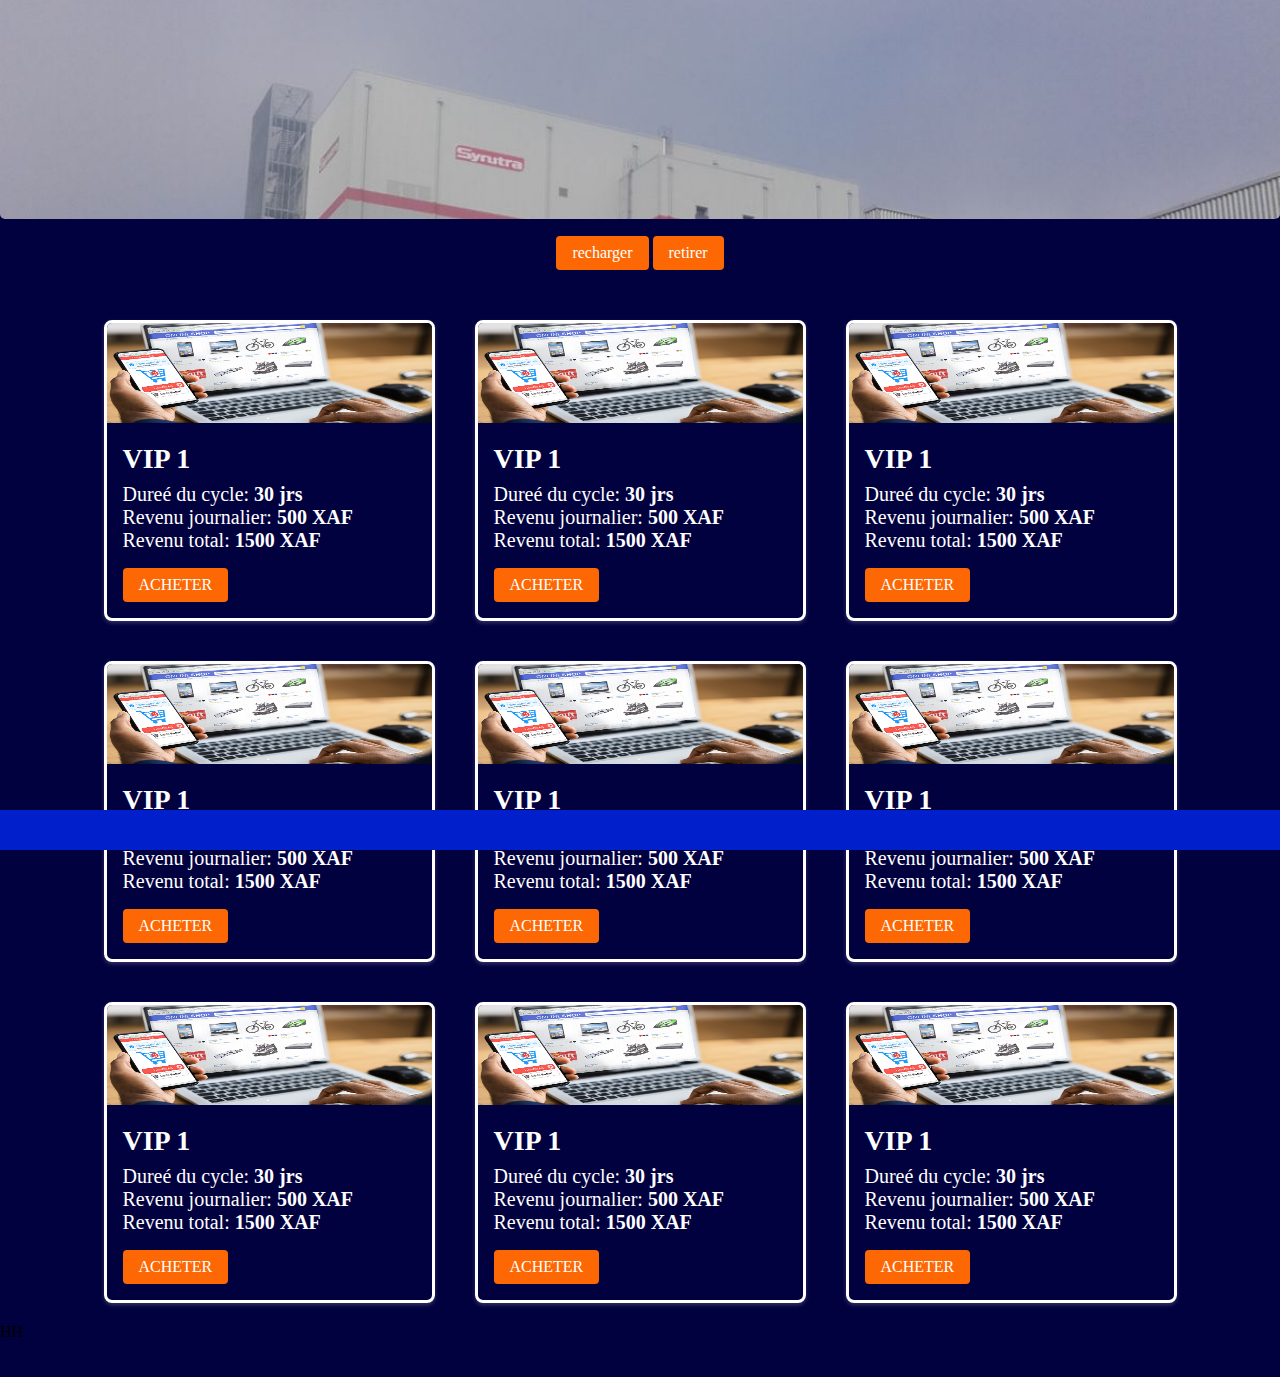
<file: index.html>
<!DOCTYPE html>
<html lang="en">
<head>
    <meta charset="UTF-8">
    <meta name="viewport" content="width=device-width, initial-scale=1.0">
    <link rel="stylesheet" href="style.css">
    <title>Synutra</title>
    <link rel="stylesheet" href="https://cdnjs.cloudflare.com/ajax/libs/font-awesome/6.7.1/css/all.min.css" integrity="sha512-5Hs3dF2AEPkpNAR7UiOHba+lRSJNeM2ECkwxUIxC1Q/FLycGTbNapWXB4tP889k5T5Ju8fs4b1P5z/iB4nMfSQ==" crossorigin="anonymous" referrerpolicy="no-referrer" />
    <script>
      //alert('Bienvennue sur Synutra ici votre capital est protégé vous pouvez retirer votre investissement et vos beneices à tout moment')
    </script>
</head>
<body>
     
       
    <nav class="navbar">
      <a href="home.html"><i class="fa-solid fa-house fa-2x "></i></a>
      <a href="equipe.html"><i class="fa-solid fa-user-group fa-2x"></i></a>
      <a href="compte.html"><i class="fa-solid fa-user fa-2x"></i></a>
      <a href="historique.html"><i class="fa-solid fa-clock-rotate-left fa-2x"></i></a>
       
    </nav> 
   
    <section class="content">
        
    </section>

    <div class="pages">
      <a href="depot.html" class="btn">recharger</a>
      <a href="retrait.html" class="btn">retirer</a>
       
    </div>
    
    <div class="card-contener">
        <div class="card">
          <img src=" GG.jpg" alt="">
          <div class="card-content">
            <h3>VIP 1</h3>
            <ul>
              <li>Dureé du cycle: <b>30 jrs</b></li>
              <li>Revenu journalier: <b>500 XAF</b></li>
              <li>Revenu total: <B> 1500 XAF</B></li>
             </ul>
            <a href="" class="btn">ACHETER</a>
          </div>
        </div>

          <div class="card">
            <img src=" GG.jpg" alt="">
            <div class="card-content">
             <h3>VIP 1</h3>
             <ul>
              <li>Dureé du cycle: <b>30 jrs</b></li>
              <li>Revenu journalier: <b>500 XAF</b></li>
              <li>Revenu total: <B> 1500 XAF</B></li>
             </ul>
             <a   class="btn">ACHETER</a>
            </div>
          </div>

          <div class="card">
            <img src=" GG.jpg" alt="">
            <div class="card-content">
              <h3>VIP 1</h3>
              <ul>
                <li>Dureé du cycle: <b>30 jrs</b></li>
                <li>Revenu journalier: <b>500 XAF</b></li>
                <li>Revenu total: <B> 1500 XAF</B></li>
               </ul>
             <a href="" class="btn">ACHETER</a>
            </div>
          </div>

          <div class="card">
            <img src=" GG.jpg" alt="">
            <div class="card-content">
              <h3>VIP 1</h3>
              <ul>
                <li>Dureé du cycle: <b>30 jrs</b></li>
                <li>Revenu journalier: <b>500 XAF</b></li>
                <li>Revenu total: <B> 1500 XAF</B></li>
               </ul>
             <a href="" class="btn">ACHETER</a>
            </div>
          </div>

          <div class="card">
            <img src=" GG.jpg" alt="">
            <div class="card-content">
              <h3>VIP 1</h3>
              <ul>
                <li>Dureé du cycle: <b>30 jrs</b></li>
                <li>Revenu journalier: <b>500 XAF</b></li>
                <li>Revenu total: <B> 1500 XAF</B></li>
               </ul>
             <a href="" class="btn">ACHETER</a>
            </div>
          </div>

          <div class="card">
            <img src=" GG.jpg" alt="">
            <div class="card-content">
              <h3>VIP 1</h3>
              <ul>
                <li>Dureé du cycle: <b>30 jrs</b></li>
                <li>Revenu journalier: <b>500 XAF</b></li>
                <li>Revenu total: <B> 1500 XAF</B></li>
               </ul>
             <a href="" class="btn">ACHETER</a>
            </div>
          </div>

          <div class="card">
            <img src=" GG.jpg" alt="">
            <div class="card-content">
              <h3>VIP 1</h3>
              <ul>
                <li>Dureé du cycle: <b>30 jrs</b></li>
                <li>Revenu journalier: <b>500 XAF</b></li>
                <li>Revenu total: <B> 1500 XAF</B></li>
               </ul>
             <a href="" class="btn">ACHETER</a>
            </div>
          </div>

          <div class="card">
            <img src=" GG.jpg" alt="">
            <div class="card-content">
              <h3>VIP 1</h3>
              <ul>
                <li>Dureé du cycle: <b>30 jrs</b></li>
                <li>Revenu journalier: <b>500 XAF</b></li>
                <li>Revenu total: <B> 1500 XAF</B></li>
               </ul>
             <a href="" class="btn">ACHETER</a>
            </div>
          </div>

          <div class="card">
            <img src=" GG.jpg" alt="">
            <div class="card-content">
              <h3>VIP 1</h3>
              <ul>
                <li>Dureé du cycle: <b>30 jrs</b></li>
                <li>Revenu journalier: <b>500 XAF</b></li>
                <li>Revenu total: <B> 1500 XAF</B></li>
               </ul>
             <a href="" class="btn">ACHETER</a>
            </div>
          </div>

      </div>

    </div> 
     <P>HH</P><Br></Br>
     <P></P>
</body>
</html>
</file>
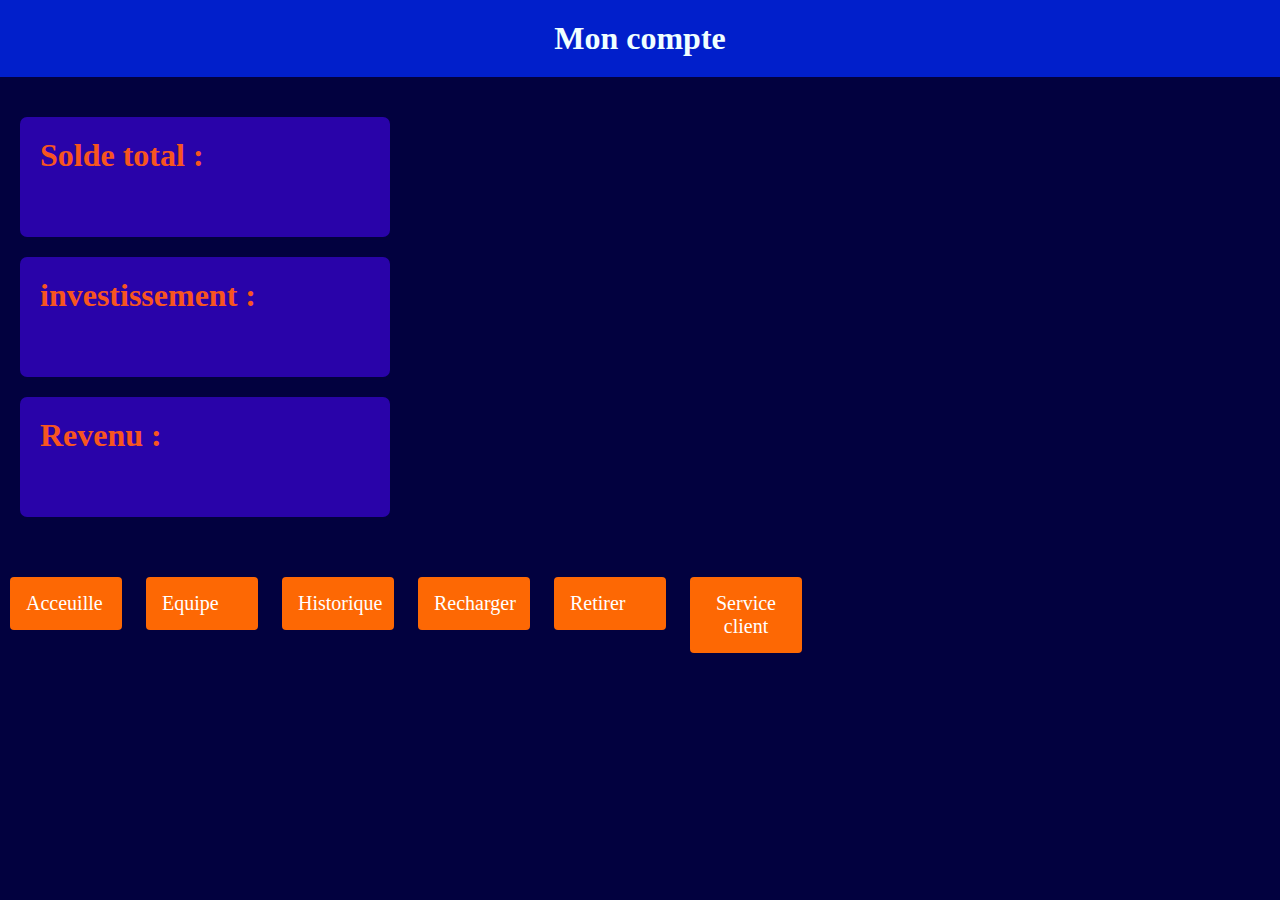
<file: compte.html>
<!DOCTYPE html>
<html lang="en">
<head>
    <meta charset="UTF-8">
    <meta name="viewport" content="width=device-width, initial-scale=1.0">
    <link rel="stylesheet" href="style2.css">
    <title>mon compte</title>
    <link rel="stylesheet" href="https://cdnjs.cloudflare.com/ajax/libs/font-awesome/6.7.1/css/all.min.css" integrity="sha512-5Hs3dF2AEPkpNAR7UiOHba+lRSJNeM2ECkwxUIxC1Q/FLycGTbNapWXB4tP889k5T5Ju8fs4b1P5z/iB4nMfSQ==" crossorigin="anonymous" referrerpolicy="no-referrer" />
</head>

    <nav class="navbar">
        <div class="logo"><a href="home.html"><i class="fa-solid fa-house fa-2x"></i></a></div>
        <h1>Mon compte</h1>
    </nav> 
<body>
    <section class="content">
        <h1>Solde total :</h1>

    </section>
    <section class="content">
        <h1>investissement :</h1>
    </section>
    <section class="content">
        <h1>Revenu :</h1>
    </section>
    
    <div class="menu2">
     <a href="home.html" class="btn">Acceuille</a>
     <a href="equipe.html" class="btn">Equipe</i></a>
     <a href="historique.html" class="btn">Historique</a>
     <a href="http://" class="btn">Recharger</a>
     <a href="http://" class="btn">Retirer</a>
     <a href="http://" class="btn">Service client</a>

    </div>
   
    

</body>

</html>
</file>
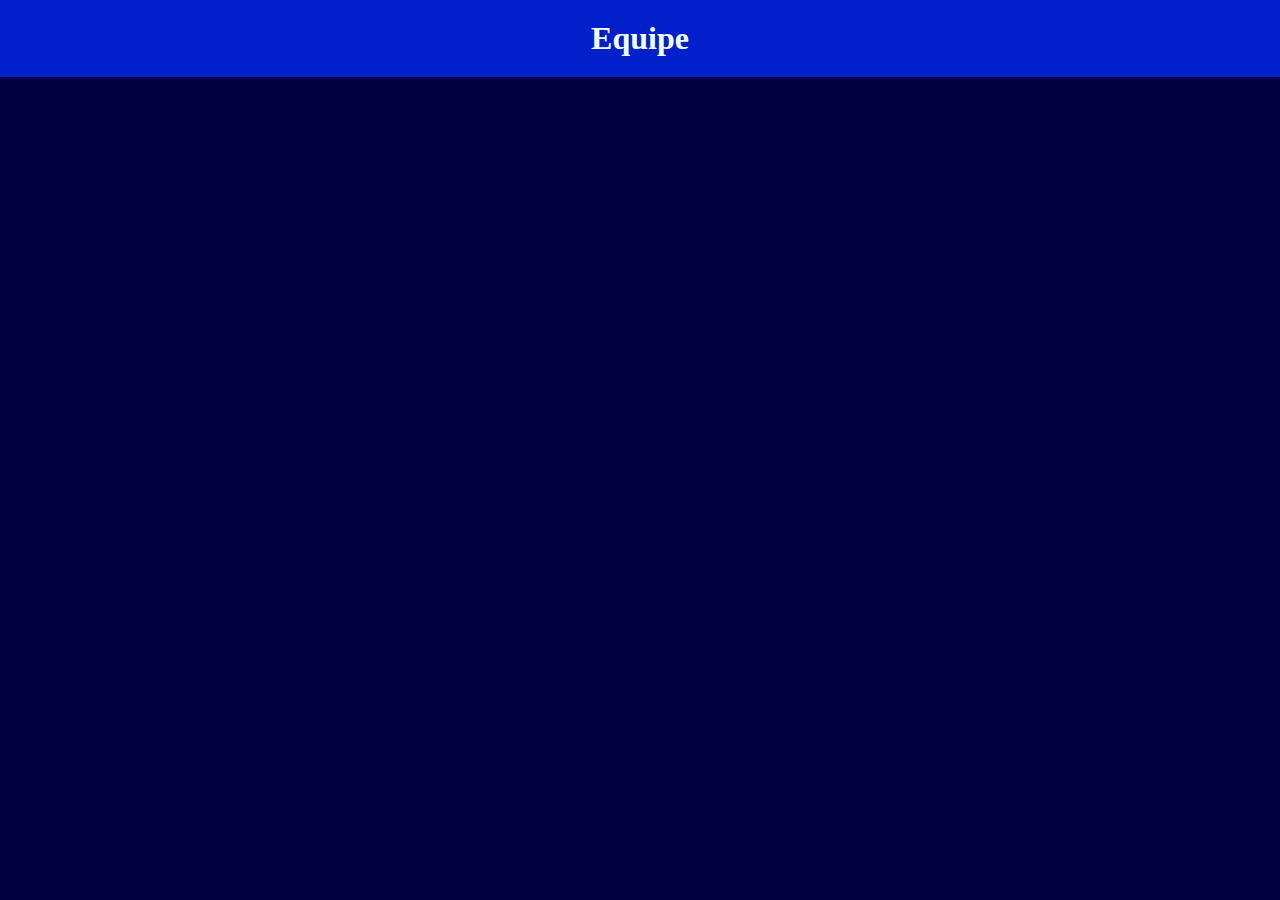
<file: equipe.html>
<!DOCTYPE html>
<html lang="en">
<head>
    <meta charset="UTF-8">
    <meta name="viewport" content="width=device-width, initial-scale=1.0">
    <link rel="stylesheet" href="style2.css">
    <title>Document</title>
    <link rel="stylesheet" href="https://cdnjs.cloudflare.com/ajax/libs/font-awesome/6.7.1/css/all.min.css" integrity="sha512-5Hs3dF2AEPkpNAR7UiOHba+lRSJNeM2ECkwxUIxC1Q/FLycGTbNapWXB4tP889k5T5Ju8fs4b1P5z/iB4nMfSQ==" crossorigin="anonymous" referrerpolicy="no-referrer" />
</head>

    <nav class="navbar">
        <div class="logo"><a href="home.html"><i class="fa-solid fa-house fa-2x"></i></a></div>
        <ul class="menu">
        <h1>Equipe</h1>
        </ul>
    </nav> 
<body>
    <Div class="title">
        
    </Div>

   
    

</body>

</html>
</file>
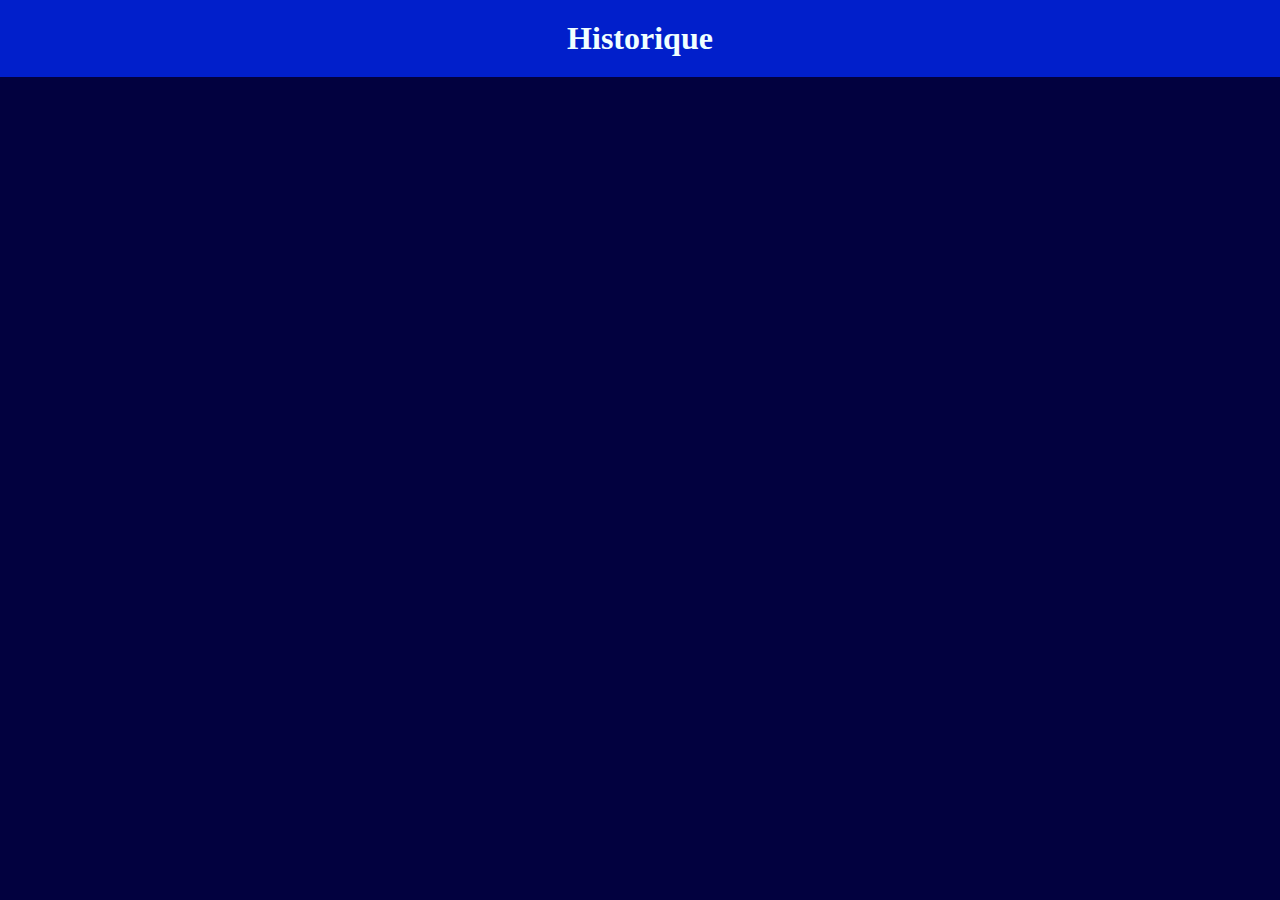
<file: historique.html>
<!DOCTYPE html>
<html lang="en">
<head>
    <meta charset="UTF-8">
    <meta name="viewport" content="width=device-width, initial-scale=1.0">
    <link rel="stylesheet" href="style2.css">
    <title>Document</title>
    <link rel="stylesheet" href="https://cdnjs.cloudflare.com/ajax/libs/font-awesome/6.7.1/css/all.min.css" integrity="sha512-5Hs3dF2AEPkpNAR7UiOHba+lRSJNeM2ECkwxUIxC1Q/FLycGTbNapWXB4tP889k5T5Ju8fs4b1P5z/iB4nMfSQ==" crossorigin="anonymous" referrerpolicy="no-referrer" />
</head>

    <nav class="navbar">
        <div class="logo"><a href="home.html"><i class="fa-solid fa-house fa-2x"></i></a></div>
        <ul class="menu">
        <h1>Historique</h1>
        </ul>
    </nav> 
<body>
    
    

   
    

</body>

</html>
</file>
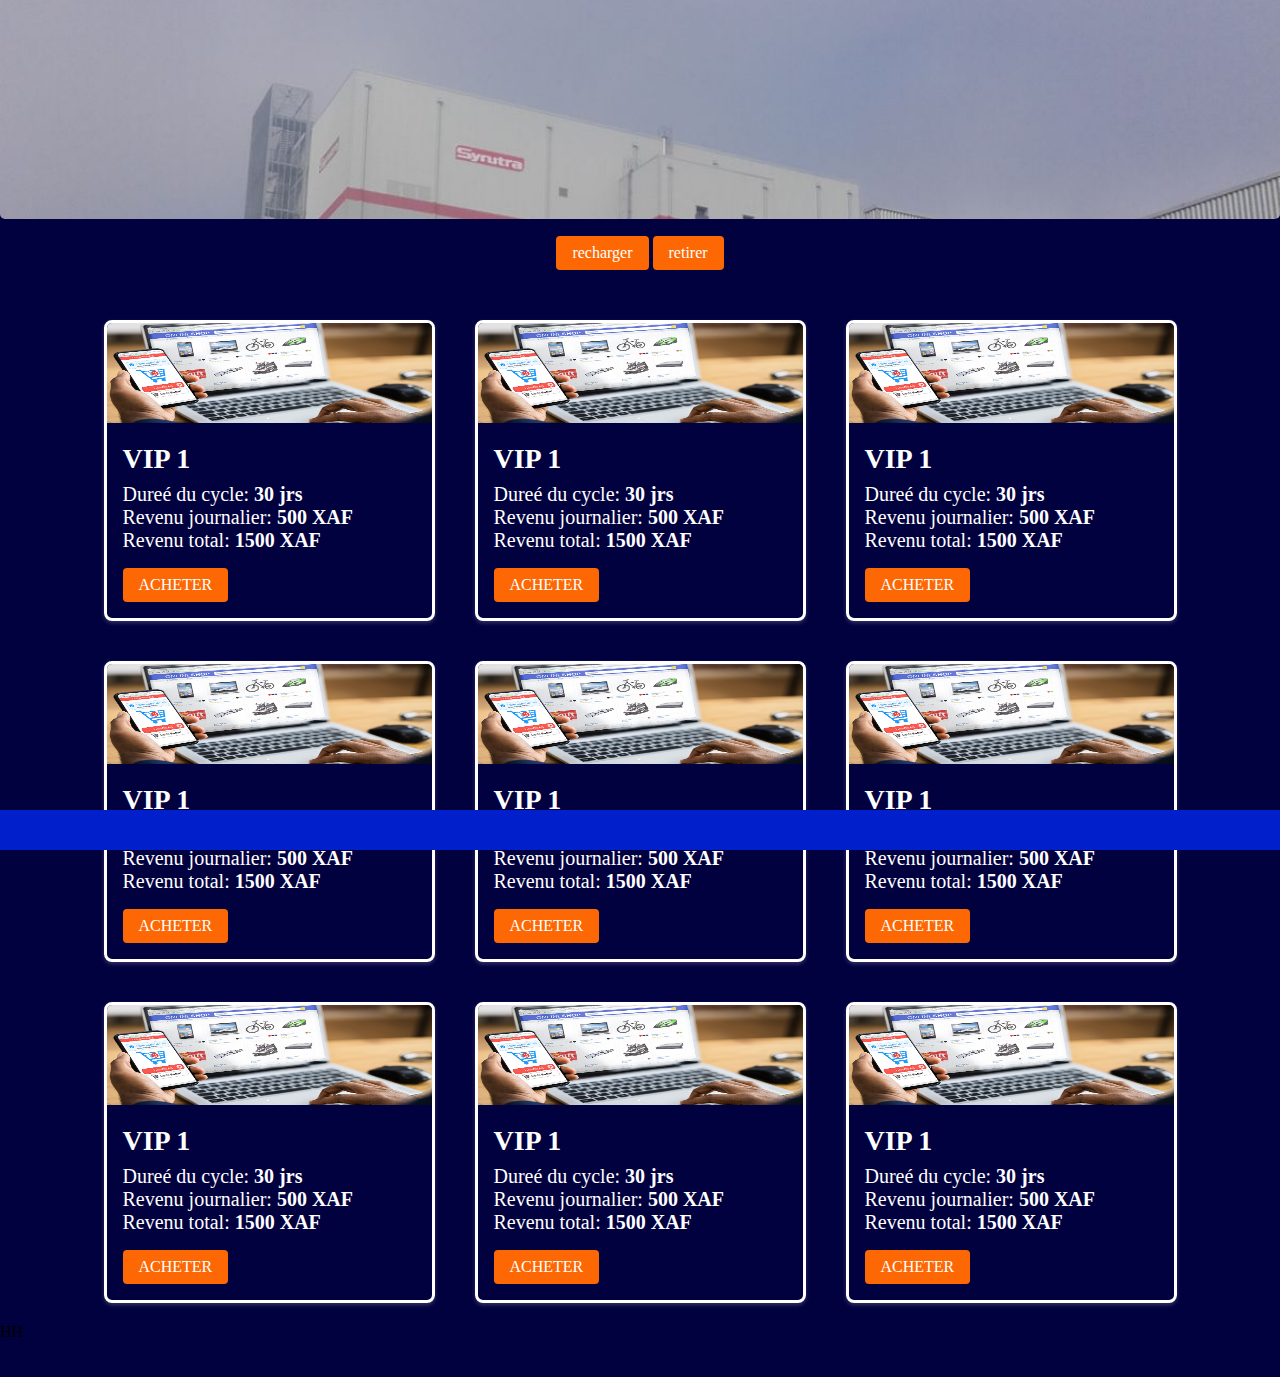
<file: home.html>
<!DOCTYPE html>
<html lang="en">
<head>
    <meta charset="UTF-8">
    <meta name="viewport" content="width=device-width, initial-scale=1.0">
    <link rel="stylesheet" href="style.css">
    <title>Synutra</title>
    <link rel="stylesheet" href="https://cdnjs.cloudflare.com/ajax/libs/font-awesome/6.7.1/css/all.min.css" integrity="sha512-5Hs3dF2AEPkpNAR7UiOHba+lRSJNeM2ECkwxUIxC1Q/FLycGTbNapWXB4tP889k5T5Ju8fs4b1P5z/iB4nMfSQ==" crossorigin="anonymous" referrerpolicy="no-referrer" />
    <script>
      //alert('Bienvennue sur Synutra ici votre capital est protégé vous pouvez retirer votre investissement et vos beneices à tout moment')
    </script>
</head>
<body>
     
       
    <nav class="navbar">
      <a href="home.html"><i class="fa-solid fa-house fa-2x "></i></a>
      <a href="equipe.html"><i class="fa-solid fa-user-group fa-2x"></i></a>
      <a href="compte.html"><i class="fa-solid fa-user fa-2x"></i></a>
      <a href="historique.html"><i class="fa-solid fa-clock-rotate-left fa-2x"></i></a>
       
    </nav> 
   
    <section class="content">
        
    </section>

    <div class="pages">
      <a href="depot.html" class="btn">recharger</a>
      <a href="retrait.html" class="btn">retirer</a>
       
    </div>
    
    <div class="card-contener">
        <div class="card">
          <img src=" GG.jpg" alt="">
          <div class="card-content">
            <h3>VIP 1</h3>
            <ul>
              <li>Dureé du cycle: <b>30 jrs</b></li>
              <li>Revenu journalier: <b>500 XAF</b></li>
              <li>Revenu total: <B> 1500 XAF</B></li>
             </ul>
            <a href="" class="btn">ACHETER</a>
          </div>
        </div>

          <div class="card">
            <img src=" GG.jpg" alt="">
            <div class="card-content">
             <h3>VIP 1</h3>
             <ul>
              <li>Dureé du cycle: <b>30 jrs</b></li>
              <li>Revenu journalier: <b>500 XAF</b></li>
              <li>Revenu total: <B> 1500 XAF</B></li>
             </ul>
             <a   class="btn">ACHETER</a>
            </div>
          </div>

          <div class="card">
            <img src=" GG.jpg" alt="">
            <div class="card-content">
              <h3>VIP 1</h3>
              <ul>
                <li>Dureé du cycle: <b>30 jrs</b></li>
                <li>Revenu journalier: <b>500 XAF</b></li>
                <li>Revenu total: <B> 1500 XAF</B></li>
               </ul>
             <a href="" class="btn">ACHETER</a>
            </div>
          </div>

          <div class="card">
            <img src=" GG.jpg" alt="">
            <div class="card-content">
              <h3>VIP 1</h3>
              <ul>
                <li>Dureé du cycle: <b>30 jrs</b></li>
                <li>Revenu journalier: <b>500 XAF</b></li>
                <li>Revenu total: <B> 1500 XAF</B></li>
               </ul>
             <a href="" class="btn">ACHETER</a>
            </div>
          </div>

          <div class="card">
            <img src=" GG.jpg" alt="">
            <div class="card-content">
              <h3>VIP 1</h3>
              <ul>
                <li>Dureé du cycle: <b>30 jrs</b></li>
                <li>Revenu journalier: <b>500 XAF</b></li>
                <li>Revenu total: <B> 1500 XAF</B></li>
               </ul>
             <a href="" class="btn">ACHETER</a>
            </div>
          </div>

          <div class="card">
            <img src=" GG.jpg" alt="">
            <div class="card-content">
              <h3>VIP 1</h3>
              <ul>
                <li>Dureé du cycle: <b>30 jrs</b></li>
                <li>Revenu journalier: <b>500 XAF</b></li>
                <li>Revenu total: <B> 1500 XAF</B></li>
               </ul>
             <a href="" class="btn">ACHETER</a>
            </div>
          </div>

          <div class="card">
            <img src=" GG.jpg" alt="">
            <div class="card-content">
              <h3>VIP 1</h3>
              <ul>
                <li>Dureé du cycle: <b>30 jrs</b></li>
                <li>Revenu journalier: <b>500 XAF</b></li>
                <li>Revenu total: <B> 1500 XAF</B></li>
               </ul>
             <a href="" class="btn">ACHETER</a>
            </div>
          </div>

          <div class="card">
            <img src=" GG.jpg" alt="">
            <div class="card-content">
              <h3>VIP 1</h3>
              <ul>
                <li>Dureé du cycle: <b>30 jrs</b></li>
                <li>Revenu journalier: <b>500 XAF</b></li>
                <li>Revenu total: <B> 1500 XAF</B></li>
               </ul>
             <a href="" class="btn">ACHETER</a>
            </div>
          </div>

          <div class="card">
            <img src=" GG.jpg" alt="">
            <div class="card-content">
              <h3>VIP 1</h3>
              <ul>
                <li>Dureé du cycle: <b>30 jrs</b></li>
                <li>Revenu journalier: <b>500 XAF</b></li>
                <li>Revenu total: <B> 1500 XAF</B></li>
               </ul>
             <a href="" class="btn">ACHETER</a>
            </div>
          </div>

      </div>

    </div> 
     <P>HH</P><Br></Br>
     <P></P>
</body>
</html>
</file>
<file: style.css>
*{
    margin: 0;
    padding: 0;
    font-family: '';
}
body{
    height: 100%;
    background-color: #02013f;
}
.navbar{
    padding: 20px 5%;
    display: flex;
    justify-content: space-between;
    align-items: center;
    position: sticky;
    top: 90%;
    z-index: 999;
    background-color: rgb(1, 31, 203);
    
}
.navbar .logo h1{
    color: white;
    cursor: pointer;
}
.navbar .menu li{
    list-style: none;
    display: inline-block;
}
.navbar .menu li a{
    display: block;
    margin-left: 20px;
    color: white;
    border-bottom: 4px solid transparent;
    text-decoration: none;
    font-size: 15Px;
    font-weight: bold;
} 
.navbar .menu li .active{
    border-bottom: 4px solid red;
}
.navbar .menu li .a {
    border-bottom: 4px solid red;
}
.content{
    background: url(AA.jpg);
    background-size: cover;
    padding: 0 5%;
    display: flex;
    flex-direction: column;
    justify-content: center;
    align-items: flex-start;
    color: white;
    height: 250px;
    border-radius:  5px;
    position: relative;
    top: -71px;
}
.content h1{
    font-size: 40px;

}
.content p{
    font-size: 30px;
    margin-top: 20px;
}
.content button{
    margin-top: -100px;
    padding: 15px 30px;
    border: none;
    background: transparent;
    color: white;
    border-radius: 5px;
    cursor: pointer;

}
.card-contener{
    display: flex;
    justify-content: center;
    flex-wrap: wrap;
    margin-top: -40px;
    color: white;

  }
  .card{
    width: 325px;
    border-radius: 8px;
    overflow: hidden;
    box-shadow: 0px 2px 4px rgba(251, 249, 249, 0.2);
    margin: 20px;
    border: solid;
    
  }
  .card img{
    width: 100%;
    height: 100px;
  }
  .card-content{
    padding: 16px;
    
  
  }
  .card-content UL{
    list-style: none;
    font-size: 20px;
  }
  .card-content h3{
    font-size: 28px;
    margin-bottom: 8px;
  }
  .card-content p{
    font-size: 15px;
    line-height: 1.3;
  }
  .card-content .btn{
    display: inline-flex;
    padding: 8px 16px;
    background-color: #fd6804;
    text-decoration: none;
    border-radius: 4px;
    margin-top: 16px;
    color: #FFF;
  
  }
  .containe{
    display: flex;
    justify-content: center ;
    min-height: 400px;
    align-items: center;
    color: white;
    
  
  }
  .containe div{
    height: 250px;
    width: 250px;
    background: rgb(244, 246, 246);
    margin: 40px;
    text-align: center;
    border-radius: 10px;
  
  
  }   
footer{
    background: #f3f4f6;
    height: 10vh;
}
footer p{
    text-align: center;
    line-height: 19vh;
}
footer p a{
    text-decoration: none;
    color: red;
    font-weight: bold;
}

.pages{
  text-align: center;
  position: relative;
  top:  -70px;
}
.title{
  text-align: center;
}
.btn{
  display: inline-flex;
  padding: 8px 16px;
  background-color: #fd6804;
  text-decoration: none;
  border-radius: 4px;
  margin-top: 16px;
  color: #FFF;

}
</file>
<file: style2.css>
*{
    margin: 0;
    padding: 0;
    font-family: '';
}
.navbar{
    padding: 20px 5%;
    
    align-items: center;
    position: sticky;
    z-index: 999;
    background-color: rgb(1, 31, 203);
    color: azure;
    text-align: center;
    
}
 
body{
    height: 100%;
    background-color: #02013f;
}


.navbar .menu li{
    list-style: none;
    display: inline-block;
}
.navbar .menu li a{
    display: block;
    margin-left: 20px;
    color: white;
    border-bottom: 4px solid transparent;
    text-decoration: none;
    font-size: 15Px;
    font-weight: bold;
} 
.title{
    text-align: center;
    text-decoration:;
}
.title h1{
    font-family: 'Trebuchet MS', 'Lucida Sans Unicode', 'Lucida Grande', 'Lucida Sans', Arial, sans-serif;
}
.content{
      background-color: rgba(42, 3, 171, 0.984);
      display: flex;
      flex-direction: column;
      justify-content:  ;
      align-items: flex-start;
      color: #424144;
      height: 120px;
      width: 370px;
      border-radius: 7px;
      position: relative;
      top:20px;
      margin: 20px;
      color: #f7551f;
      
  }
  .content h1{
    margin: 20px;
  }
  .menu2{
     
    position: relative;
    top: 50px;
  }
  .btn{
    display: inline-flex;
    padding: 15px 16px;
    background-color: #fd6804;
    text-decoration: none;
    border-radius: 4px;
    margin-top: 16px;
    color: #FFF;
    margin: 10px;
    width: 80px;
    text-align: center;
    font-size: 20px;
  }
</file>
